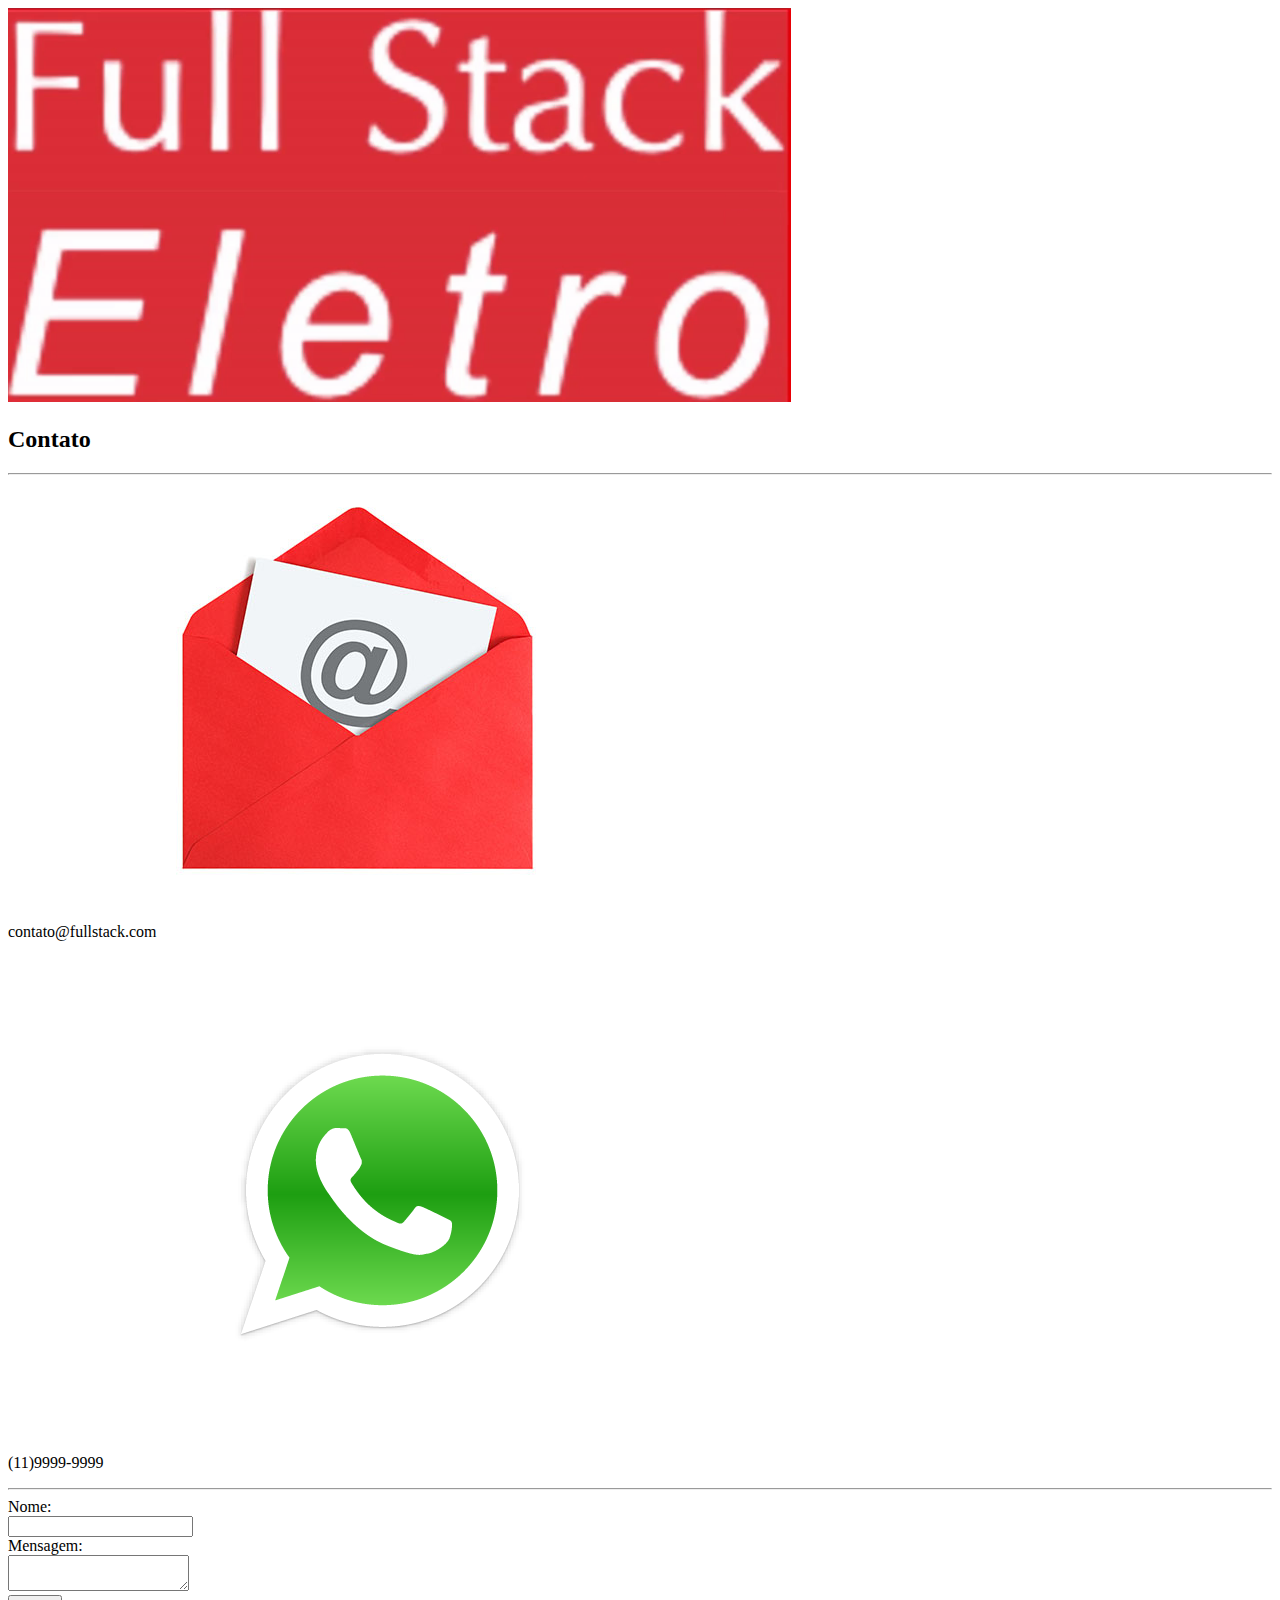
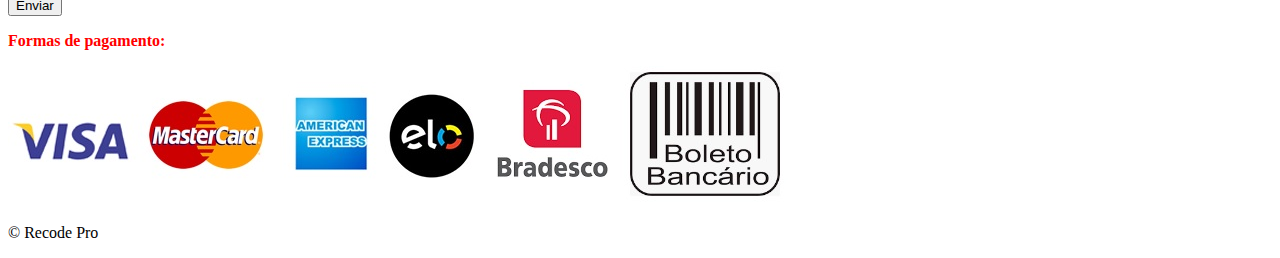
<file: html/contato.html>
<!DOCTYPE html>
<html lang="pt-br">
<head>

    <meta charset="UTF-8">
    <title>Contato</title>
    <link rel="stylesheet" href="../css/estilo.css">


<body>

    <nav class="menu">
        <a href="index.html"> <img src="../fotos/asd.png" alt="Logo Fullstack"></a>
        <a href="produtos.html">Produtos</a>
        <a href="lojas.html">Nossas lojas</a>
        <a href="#">Fale conosco</a>
    </nav>

    <header>
        <h2>Contato</h2>
        <hr>
    </header>

    <section id="contato">
    
            <div id="item1">
                <img src="../fotos/email.jpg">
                <p>contato@fullstack.com</p>
            </div>

            <div id="item2">
                <img src="../fotos/whats.png">
                <p>(11)9999-9999</p>
            </div>
            

    </section>
<hr>
    
    

    <form class="formulario" action="" method="GET">
        
        <label for="nome">Nome:</label>
        <br>
        <input type="text" name="nome" id="nome">
        <br>
        <label for="mensagem">Mensagem:</label>
        <br>
        <textarea name="mensagem" id="mensagem"> </textarea>
        <br>
        <input type="submit" value="Enviar" id="envia">
        
    </form>


    <footer class="rodape">
        <p id="formas_pagamento">Formas de pagamento:</p>

        <img src="../fotos/logo pagamento.jpg" alt="Formas de pagamento">
        
        <p>&copy; Recode Pro</p>
    </footer>

</body>
</html>
</file>
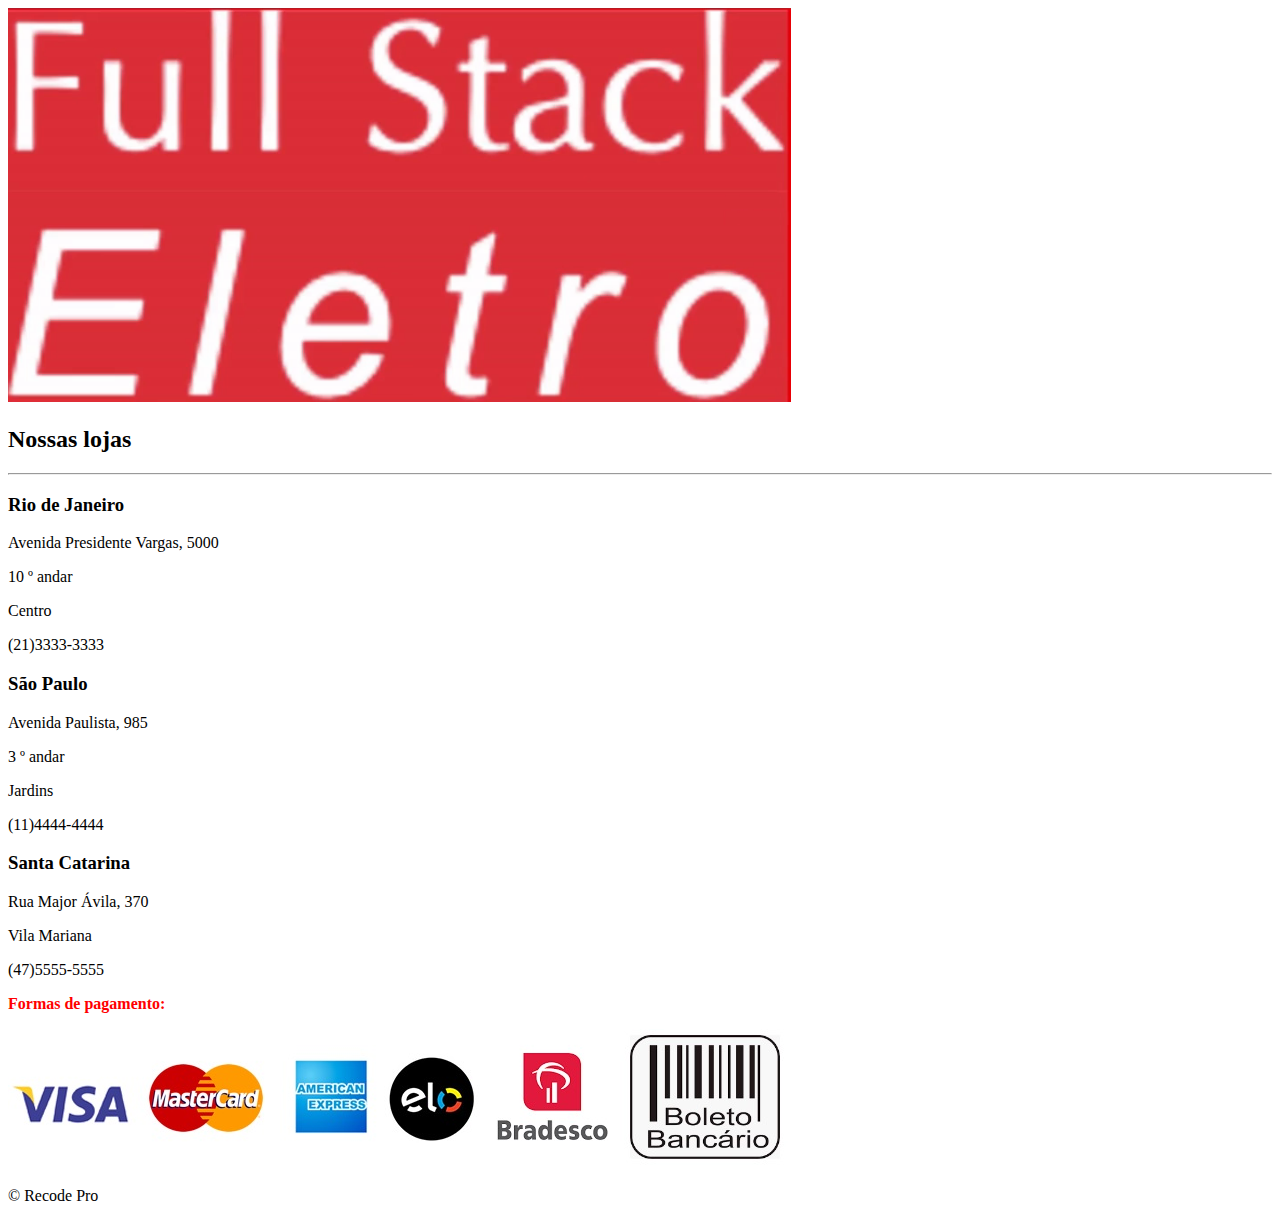
<file: html/lojas.html>
<!DOCTYPE html>
<html lang="pt-br">
<head>

    <meta charset="UTF-8">
    <title>Lojas</title>
    <link rel="stylesheet" href="../css/estilo.css">

</head>
<body>
    
    <nav class="menu">
        <a href="index.html"> <img src="../fotos/asd.png" alt="Logo Fullstack"></a>
        <a href="produtos.html">Produtos</a>
        <a href="#">Nossas lojas</a>
        <a href="contato.html">Fale conosco</a>
    </nav>
   
    <header>
        <h2>Nossas lojas</h2>
        <hr>
    </header>

    <section id="lojas">
    
            <div class="endereco">
                <h3>Rio de Janeiro</h3>
                <p>Avenida Presidente Vargas, 5000</p>
                <p>10 &ordm; andar</p>
                <p>Centro</p>
                <p>(21)3333-3333</p>
            </div>

            <div class="endereco">
                <h3>São Paulo</h3>
                <p>Avenida Paulista, 985</p>
                <p>3 &ordm; andar</p>
                <p>Jardins</p>
                <p>(11)4444-4444</p>
            </div>

            <div class="endereco">
                <h3>Santa Catarina</h3>
                <p>Rua Major Ávila, 370</p>
                <p>Vila Mariana</p>
                <p>(47)5555-5555</p>
            </div>
            
    </section>


    <footer class="rodape">
        <p id="formas_pagamento">Formas de pagamento:</p>

        <img src="../fotos/logo pagamento.jpg" alt="Formas de pagamento">
       
        <p>&copy; Recode Pro</p>
    </footer>

</body>
</html>
</file>
<file: css/estilo.css>
/* Todas */

#formas_pagamento{
    color: red;
    font-weight: bold;
}

a{
    font-weight: bold;
    text-decoration: none;
    color: white;
    width: 20%; 
}

/*Fim todas*/

/*Produtos*/
.velho{
    text-decoration:line-through;
    margin-bottom: 0px;
    padding-bottom: 0px;
}

.novo{
    color: red;
    margin-top: 0px;
    padding-top: 5px;
    
}
/*Fim produtos*/

/* Inicio COMPRAR */


.labe{
    
    font-weight: bolder;
    
}
.inp{
    margin: 20px 0px;
}


.altura{
    height: 400px;
}

#numqt{
    width: 80px;
}

#sucesso{
    background-color: rgb(50, 214, 85);
    height: 60px;
    width: 300px;
    border-radius: 15px;
    font-size: 17pt;
    border: 1px solid rgba(0, 0, 0, .3);

    visibility: hidden;
}
</file>
